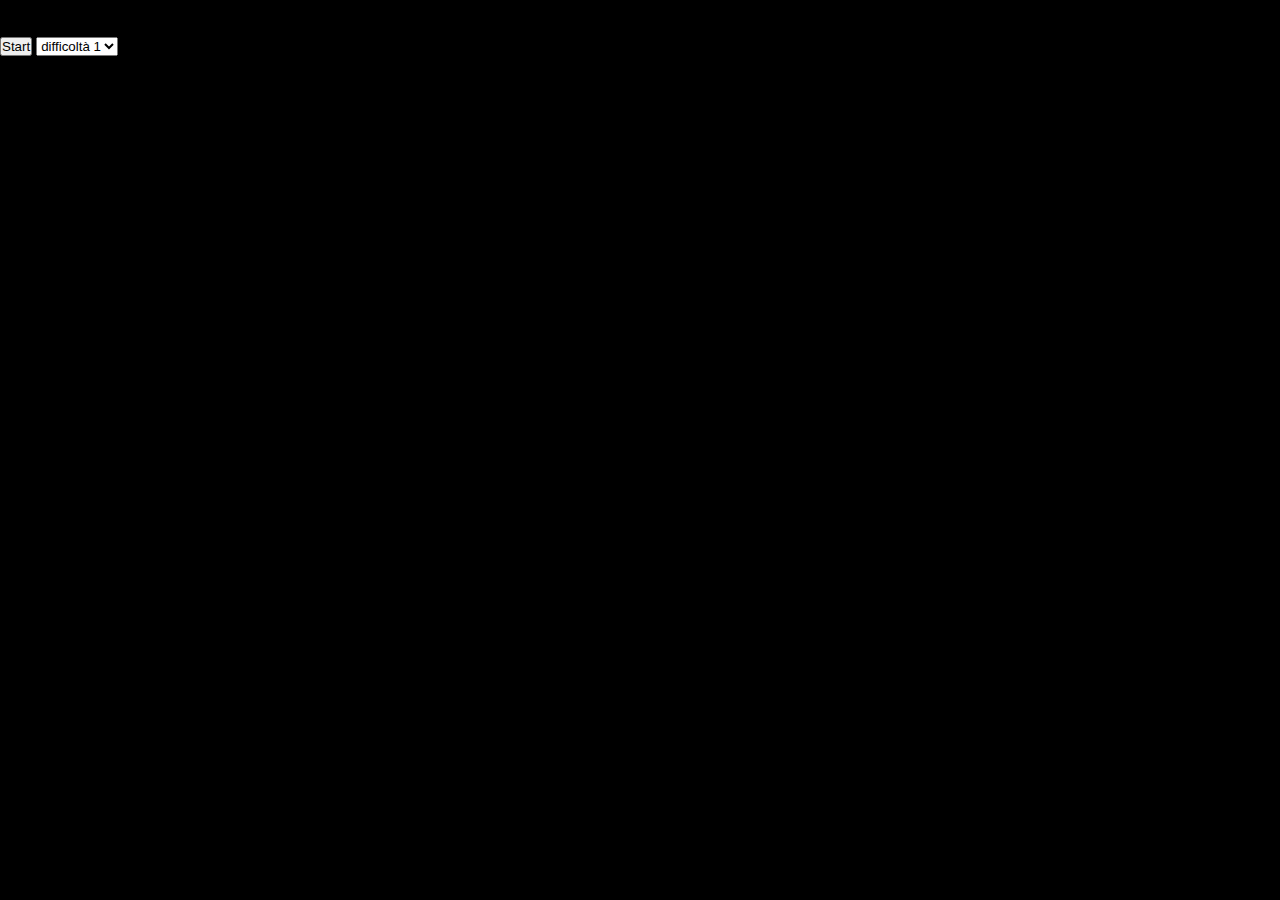
<file: bonus/index.html>
<!doctype html>
<html lang="en">
  <head>
    <meta charset="utf-8">
    <meta name="viewport" content="width=device-width, initial-scale=1">
    <title>Grid</title>
    <link href="https://cdn.jsdelivr.net/npm/bootstrap@5.2.2/dist/css/bootstrap.min.css" rel="stylesheet" integrity="sha384-Zenh87qX5JnK2Jl0vWa8Ck2rdkQ2Bzep5IDxbcnCeuOxjzrPF/et3URy9Bv1WTRi" crossorigin="anonymous">
    <link rel="stylesheet" href="./assets/css/style.css">
  </head>
  <body>
    <h1 class="text-center text-uppercase text-white">Dynamic grid</h1>

    <button class="btn btn-primary text-uppercase ms-3">Start</button>
    <select class="p-1 rounded-2 ms-3" name="difficut" id="difficult">
      <option value="difficoltà_1">difficoltà 1</option>
      <option value="difficoltà_2">difficoltà 2</option>
      <option value="difficoltà_3">difficoltà 3</option>
    </select>

    <div class="container mt-3"></div>


    <script src="./assets/js/main.js"></script>
    <script src="https://cdn.jsdelivr.net/npm/bootstrap@5.2.2/dist/js/bootstrap.bundle.min.js" integrity="sha384-OERcA2EqjJCMA+/3y+gxIOqMEjwtxJY7qPCqsdltbNJuaOe923+mo//f6V8Qbsw3" crossorigin="anonymous"></script>
  </body>
</html>
</file>
<file: bonus/assets/css/style.css>
*{
    margin: 0;
    padding: 0;
    box-sizing: border-box;
}

body{
    background-color: black;
}

.container{
    display: flex;
    flex-wrap: wrap;
}

.col_10{
    width: calc(100% / 10) ;
}

.col_9{
    width: calc(100% / 9);
}

.col_7{
    width: calc(100% / 7);
}

.container .cell{
    
    aspect-ratio: 1/1;
    border: 2px solid white;
    color: white;
    display: flex;
    justify-content: center;
    align-items: center;
}

.active{
    background-color: aqua;
}
</file>
